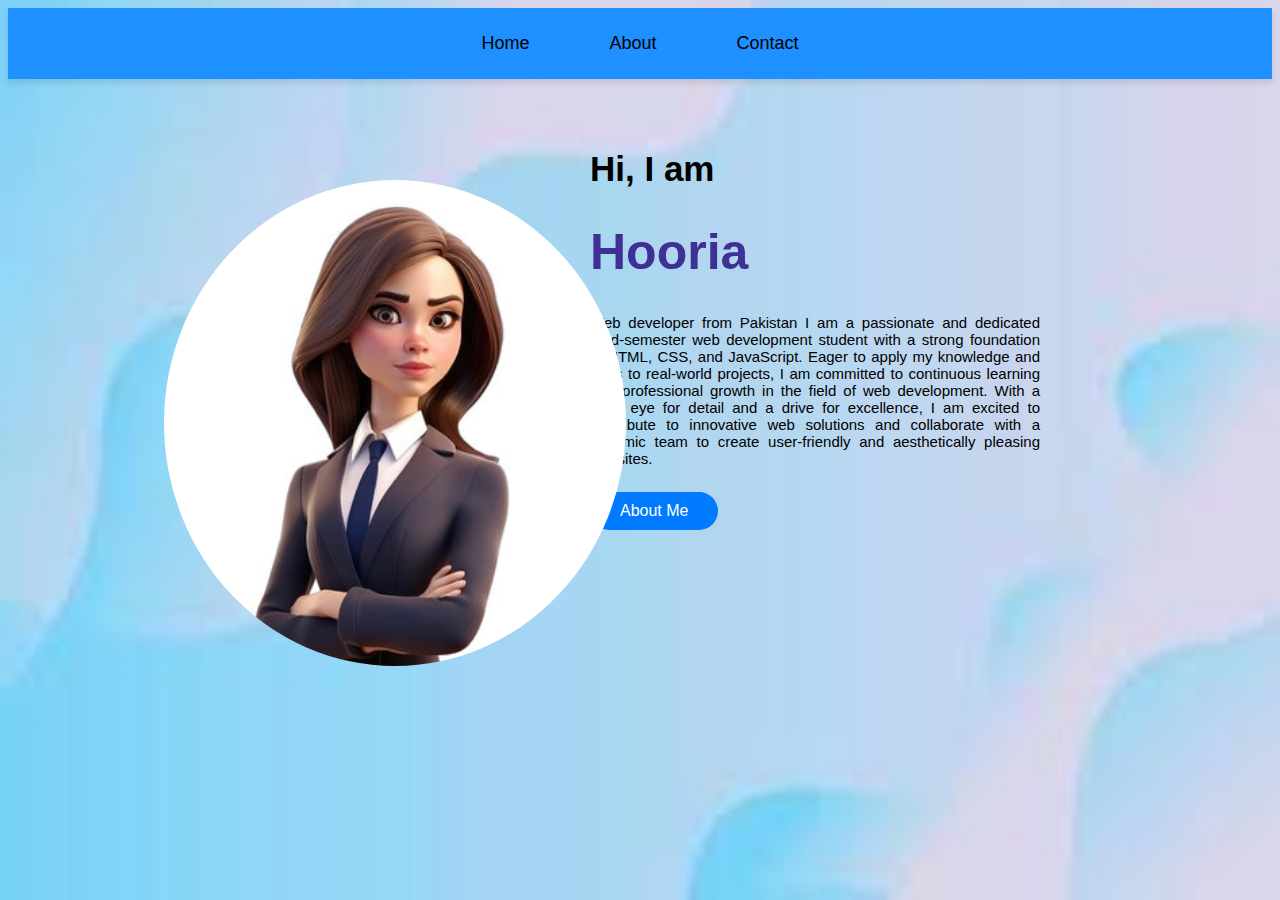
<file: DEP Task#1/index.html>
<!DOCTYPE html>
<html lang="en">
  <head>
    <meta charset="UTF-8" />
    <meta name="viewport" content="width=device-width, initial-scale=1.0" />
    <title>Profile</title>

    <style>
      body {
        background-image: url(backgorund.jpg);
        background-size: 100% 100%;
        background-repeat: no-repeat;
        background-attachment: fixed;
        background-position: center center;
      }

      nav {
        background: dodgerblue;
        box-shadow: 0 4px 6px rgba(0, 0, 0, 0.1);
        padding: 5px 0;
        display: flex;
        justify-content: center;
      }
      nav ul {
        display: flex;
        list-style: none;
        margin: 0;
        padding: 0;
        font-family: Verdana, Geneva, Tahoma, sans-serif;
      }
      nav li {
        margin: 0;
        padding: 0;
      }
      nav a {
        font-size: large;
        padding: 20px;
        display: block;
        text-align: center;
        color: black;
        text-decoration: none;
        margin: 0 20px;
      }
      nav a:hover {
        background-color: #4998ee;
        border-bottom: 3px solid rgb(211, 211, 240);
        transition: 0.2s ease;
      }

      .abc {
        margin-top: 0;
        font-size: 35px;
        margin-left: 350px;
        font-family: Verdana, Geneva, Tahoma, sans-serif;
      }
      h1 {
        margin-left: 350px;
        font-size: 50px;
        font-family: Arial, Helvetica, sans-serif;
        color: rgb(63, 48, 150);
      }
      .xyz {
        font-size: 15px;
        margin-left: 350px;
        text-align: justify;
        font-family: Verdana, Geneva, Tahoma, sans-serif;
      }

      .btn {
        display: inline-block;
        background-color: #007bff;
        color: white;

        padding: 10px 30px;
        margin: 10px 0;
        border-radius: 30px;
        margin-left: 350px;
        transition: background 0.2s;
        text-decoration: none;
        font-family: Geneva, Tahoma, sans-serif;
      }
      .btn:hover {
        background-color: #0056b3;
      }
      .container {
        display: flex;
        align-items: center;
        justify-content: space-between;
        max-width: 800px;
        margin: 70px auto;
      }
      .image {
        width: 50%;
        height: 20%;
        position: absolute;
        left: 100px;
        bottom: 0%;
      }
      .image img {
        position: absolute;
        height: 270%;
        left: 10%;
        border-radius: 50%;
        bottom: 130%;
      }
    </style>
    <nav>
      <ul>
        <li class="active"><a href="index.html">Home</a></li>
        <li class="active"><a href="About.html">About</a></li>
        <li class="active"><a href="contact.html">Contact</a></li>
      </ul>
    </nav>
  </head>

  <body>
    <div class="container">
      <div class="text">
        <h2 class="abc">Hi, I am</h2>
        <h1>Hooria</h1>
        <p class="xyz">
          Web developer from Pakistan I am a passionate and dedicated
          third-semester web development student with a strong foundation in
          HTML, CSS, and JavaScript. Eager to apply my knowledge and skills to
          real-world projects, I am committed to continuous learning and
          professional growth in the field of web development. With a keen eye
          for detail and a drive for excellence, I am excited to contribute to
          innovative web solutions and collaborate with a dynamic team to create
          user-friendly and aesthetically pleasing websites.
        </p>
        <a href="About.html" class="btn">About Me</a>
      </div>
      <div class="image">
        <img src="girl1.jpg" alt="Profile picture" />
      </div>
    </div>
  </body>
</html>
</file>
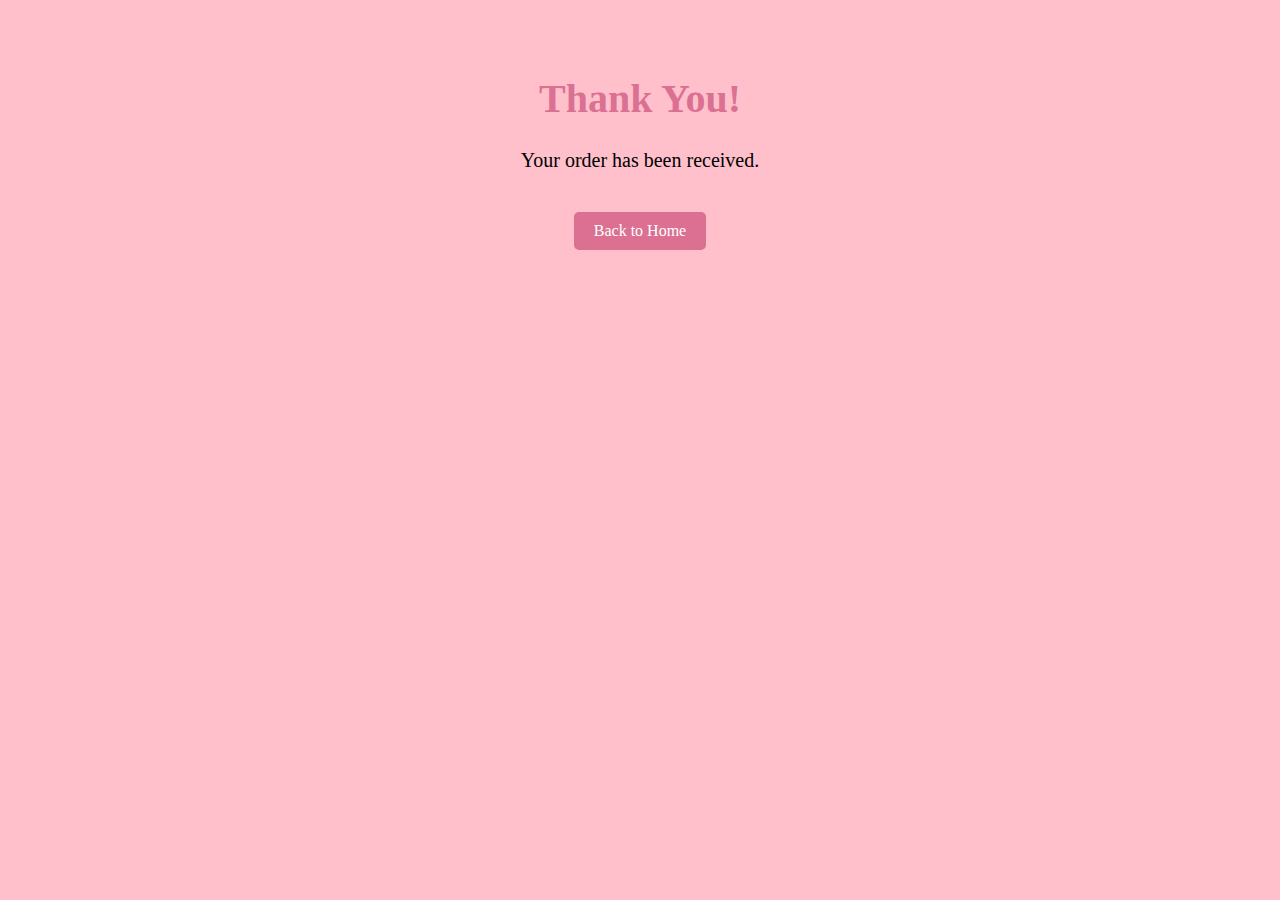
<file: thankyou.html>
<!DOCTYPE html>
<html lang="en">
  <head>
    <meta charset="UTF-8">
    <meta name="viewport" content="width=device-width, initial-scale=1.0">
    <title>Thank You</title>
    <style>
      body {
        background-color: pink;
        text-align: center;
        padding-top: 40px;
      }

      h1 {
        color: palevioletred;
        font-size: 40px;
      }

      p {
        color: black;
        font-size: 20px;
      }

      a {
        display: inline-block;
        margin-top: 20px;
        padding: 10px 20px;
        background-color: palevioletred;
        color: white;
        text-decoration: none;
        border-radius: 5px;
      }

      a:hover {
        background-color: deeppink;
      }
    </style>
  </head>
  <body>
    <h1>Thank You!</h1>
    <p>Your order has been received.</p>
    <a href="index.html">Back to Home</a>
  </body>
</html>
</file>
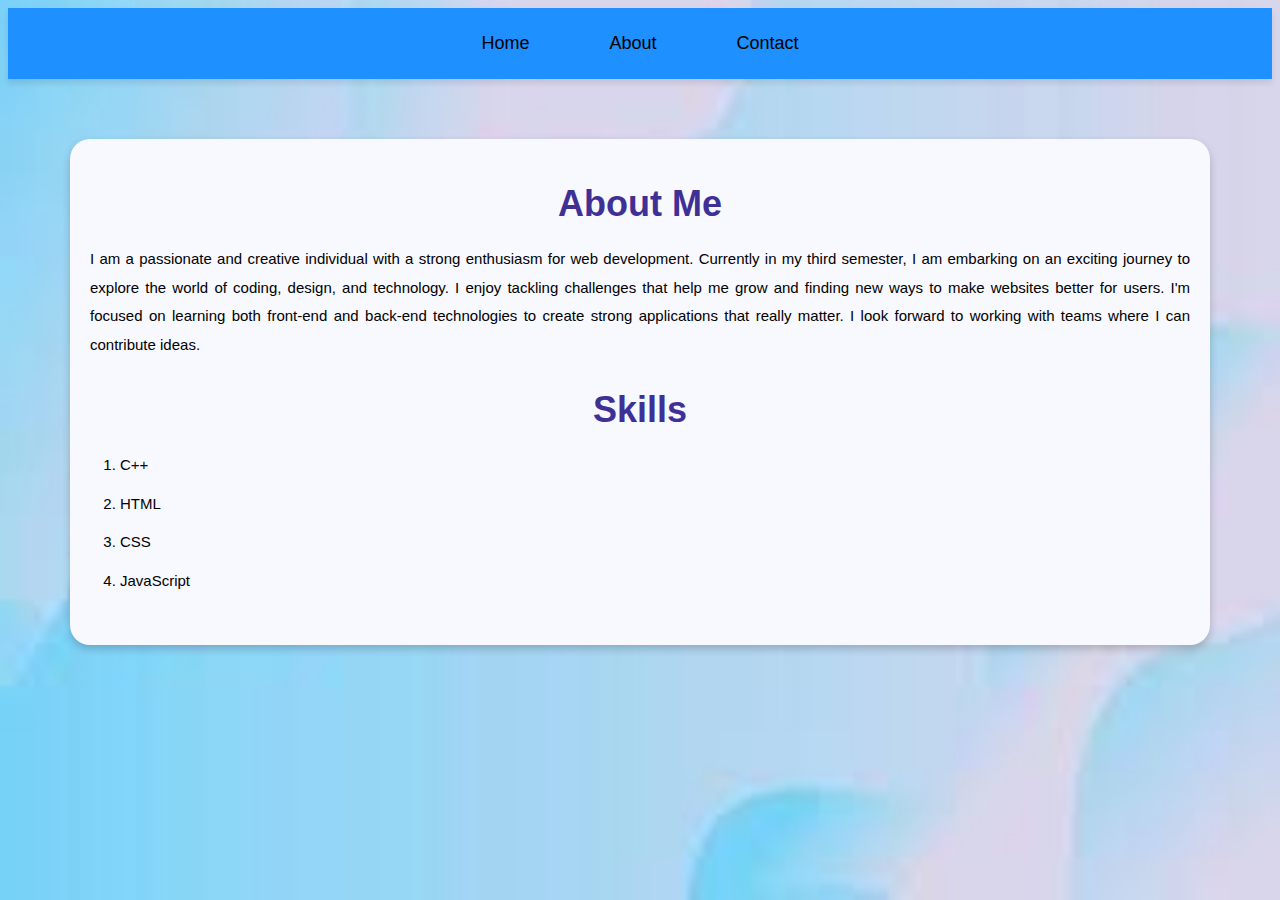
<file: DEP Task#1/About.html>
<!DOCTYPE html>
<html lang="en">
<head>
    <meta charset="UTF-8">
    <meta name="viewport" content="width=device-width, initial-scale=1.0">
    <title>About</title>
    <style>
        
    body {
  background-image: url(backgorund.jpg);
  background-size: 100% 100%;
  background-repeat: no-repeat;
  background-attachment: fixed;
  background-position: center center;
}
      
nav {
        background: dodgerblue;
       box-shadow: 0 4px 6px rgba(0, 0, 0, 0.1);
  padding: 5px 0;
        display: flex;
        justify-content: center;
      }
      nav ul {
        display: flex;
        list-style: none;
        margin: 0;
        padding: 0;
        font-family: Verdana, Geneva, Tahoma, sans-serif;
      }
      nav li {
        margin: 0;
        padding: 0;
      }
      nav a {
        font-size: large;
        padding: 20px;
        display: block;
        text-align: center;
        color: black;
        text-decoration: none;
        margin: 0 20px;
      }
      nav a:hover {
        background-color:#4998ee;
        border-bottom: 3px solid rgb(211, 211, 240);
        transition: 0.2s ease;
      }
     
      .container {
            max-width: 1100px;
            margin: 60px auto;
            padding: 20px;
            background:ghostwhite;
            border-radius: 20px;
            box-shadow: 0 4px 8px rgba(0, 0, 0, 0.2);
        }
        .title {
            font-family: Verdana, Geneva, Tahoma, sans-serif;
            font-size: 36px;
            text-align: center;
            margin-bottom: 20px; 
            color: rgb(63, 48, 150);
        }
        .section {
            margin-bottom: 30px;
        }
        .section p,
        .section ol {
            font-size: 15px;
            line-height: 1.9;
            font-family: Verdana, Geneva, Tahoma, sans-serif;
        }
        .section p{
            text-align: justify;
        }
        .section ol {
            padding-left: 30px;
        }
        .section ol li {
            margin-bottom: 10px;
        }
    </style>

    <nav>
        <ul>
          <li class="active"><a href="index.html">Home</a></li>
          <li class="active"><a href="About.html">About</a></li>
          <li class="active"><a href="contact.html">Contact</a></li>
        </ul>
      </nav>
    </head>
<body>

    <div class="container">
        <div class="section">
            <h1 class="title">About Me</h1>
            <p>I am a passionate and creative individual with a strong enthusiasm for web development. Currently in my third semester, I am embarking on an exciting journey to explore the world of coding, design, and technology. I enjoy tackling challenges that help me grow and finding new ways to make websites better for users. I'm focused on learning both front-end and back-end technologies to create strong applications that really matter. I look forward to working with teams where I can contribute ideas.</p>
        </div>
        <div class="section">
            <h1 class="title">Skills</h1>
            <ol>
                <li>C++</li>
                <li>HTML</li>
                <li>CSS</li>
                <li>JavaScript</li>
            </ol>
        </div>
    </div>
</body>
</html>
</file>
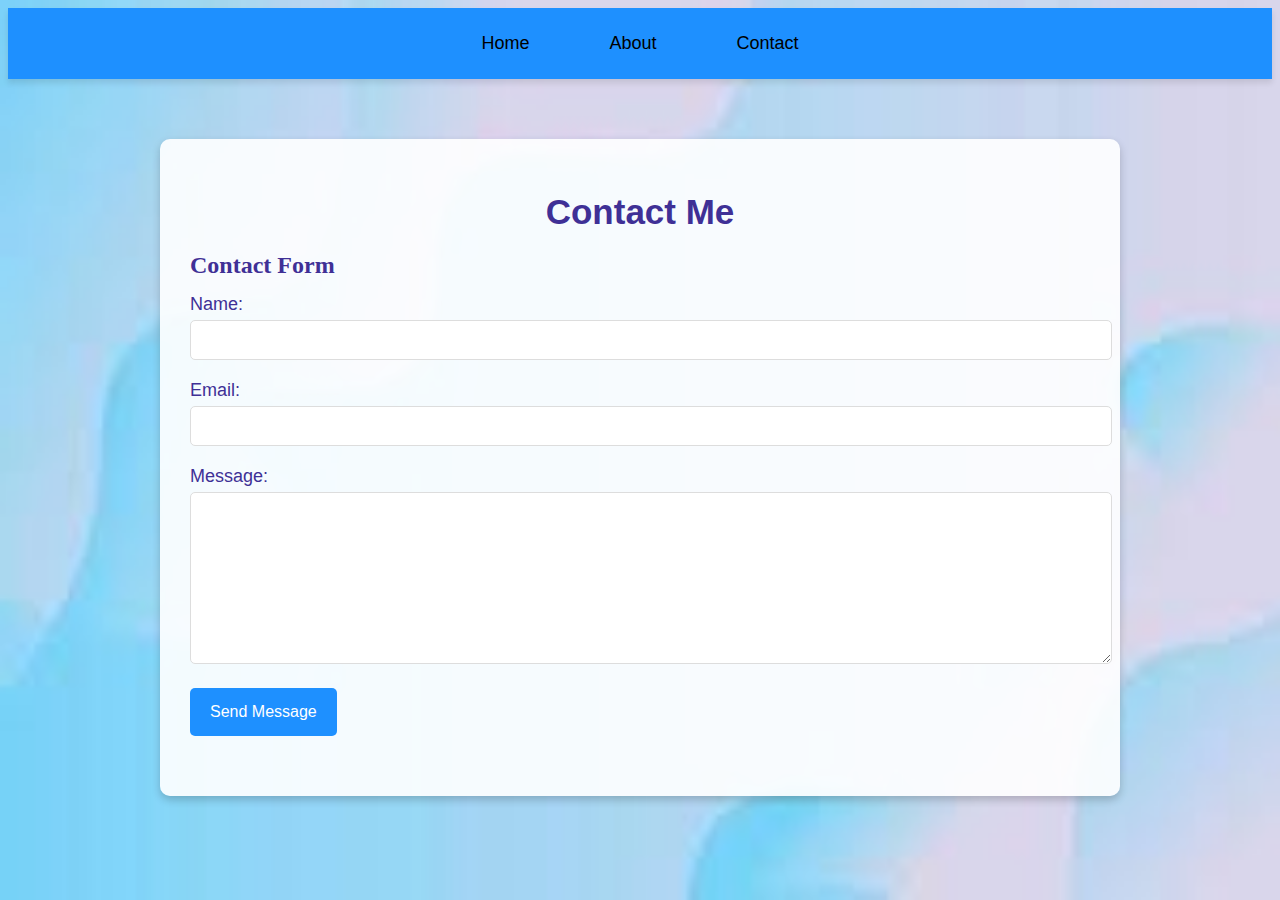
<file: DEP Task#1/contact.html>
<!DOCTYPE html>
<html lang="en">
<head>
    <meta charset="UTF-8">
    <meta name="viewport" content="width=device-width, initial-scale=1.0">
    <title>About</title>
    <style>
        body {
  background-image: url(backgorund.jpg);
  background-size: 100% 100%;
  background-repeat: no-repeat;
  background-attachment: fixed;
  background-position: center center;
}
      
nav {
        background: dodgerblue;
       box-shadow: 0 4px 6px rgba(0, 0, 0, 0.1);
  padding: 5px 0;
        display: flex;
        justify-content: center;
      }
      nav ul {
        display: flex;
        list-style: none;
        margin: 0;
        padding: 0;
        font-family: Verdana, Geneva, Tahoma, sans-serif;
      }
      nav li {
        margin: 0;
        padding: 0;
      }
      nav a {
        font-size: large;
        padding: 20px;
        display: block;
        text-align: center;
        color: black;
        text-decoration: none;
        margin: 0 20px;
      }
      nav a:hover {
        background-color:#4998ee;
        border-bottom: 3px solid rgb(211, 211, 240);
        transition: 0.2s ease;
      }

.container {
  max-width: 900px;
  margin: 60px auto;
  padding: 30px;
  background: rgba(255, 255, 255, 0.9);
  border-radius: 10px;
  box-shadow: 0 4px 8px rgba(0, 0, 0, 0.2);
}
.title {
  font-family: Verdana, Geneva, Tahoma, sans-serif;
  font-size: 35px;
  text-align: center;
  margin-bottom: 20px;
  color: rgb(63, 48, 150);
}
.section {
  margin-bottom: 30px;
}
.section h2 {
  font-size: 24px;
  margin-bottom: 15px;
  color: rgb(63, 48, 150);
}
.section p {
  font-size: 18px;
  line-height: 1.6;
}
.form-group {
  margin-bottom: 20px;
}
.form-group label {
  display: block;
  margin-bottom: 5px;
  font-size: 18px;
  color: rgb(63, 48, 150);
  font-family: Verdana, Geneva, Tahoma, sans-serif;
}
.form-group input,
.form-group textarea {
  width: 100%;
  padding: 10px;
  font-size: 16px;
  border-radius: 5px;
  border: 1px solid #ddd;
}
.form-group textarea {
  resize: vertical;
  height: 150px;
}
.form-group button {
  background-color: dodgerblue;
  color: white;
  border: none;
  padding: 15px 20px;
  font-size: 16px;
  border-radius: 5px;
  cursor: pointer;
  transition: background-color 0.3s ease;
}
.form-group button:hover {
  background-color: #357ABD;
}
</style>

<nav>
  <ul>
    <li class="active"><a href="index.html">Home</a></li>
    <li class="active"><a href="About.html">About</a></li>
    <li class="active"><a href="contact.html">Contact</a></li>
  </ul>
</nav>
</head>

<body>

<div class="container">
<div class="section">
  <h1 class="title">Contact Me</h1>
 
<div class="section">
  <h2>Contact Form</h2>
  <form action="#" method="post">
      <div class="form-group">
          <label for="name">Name:</label>
          <input type="text" id="name" name="name" required>
      </div>
      <div class="form-group">
          <label for="email">Email:</label>
          <input type="email" id="email" name="email" required>
      </div>
      <div class="form-group">
          <label for="message">Message:</label>
          <textarea id="message" name="message" required></textarea>
      </div>
      <div class="form-group">
          <button type="submit">Send Message</button>
      </div>
  </form>
</div>
</div>
</body>
</html>
</file>
